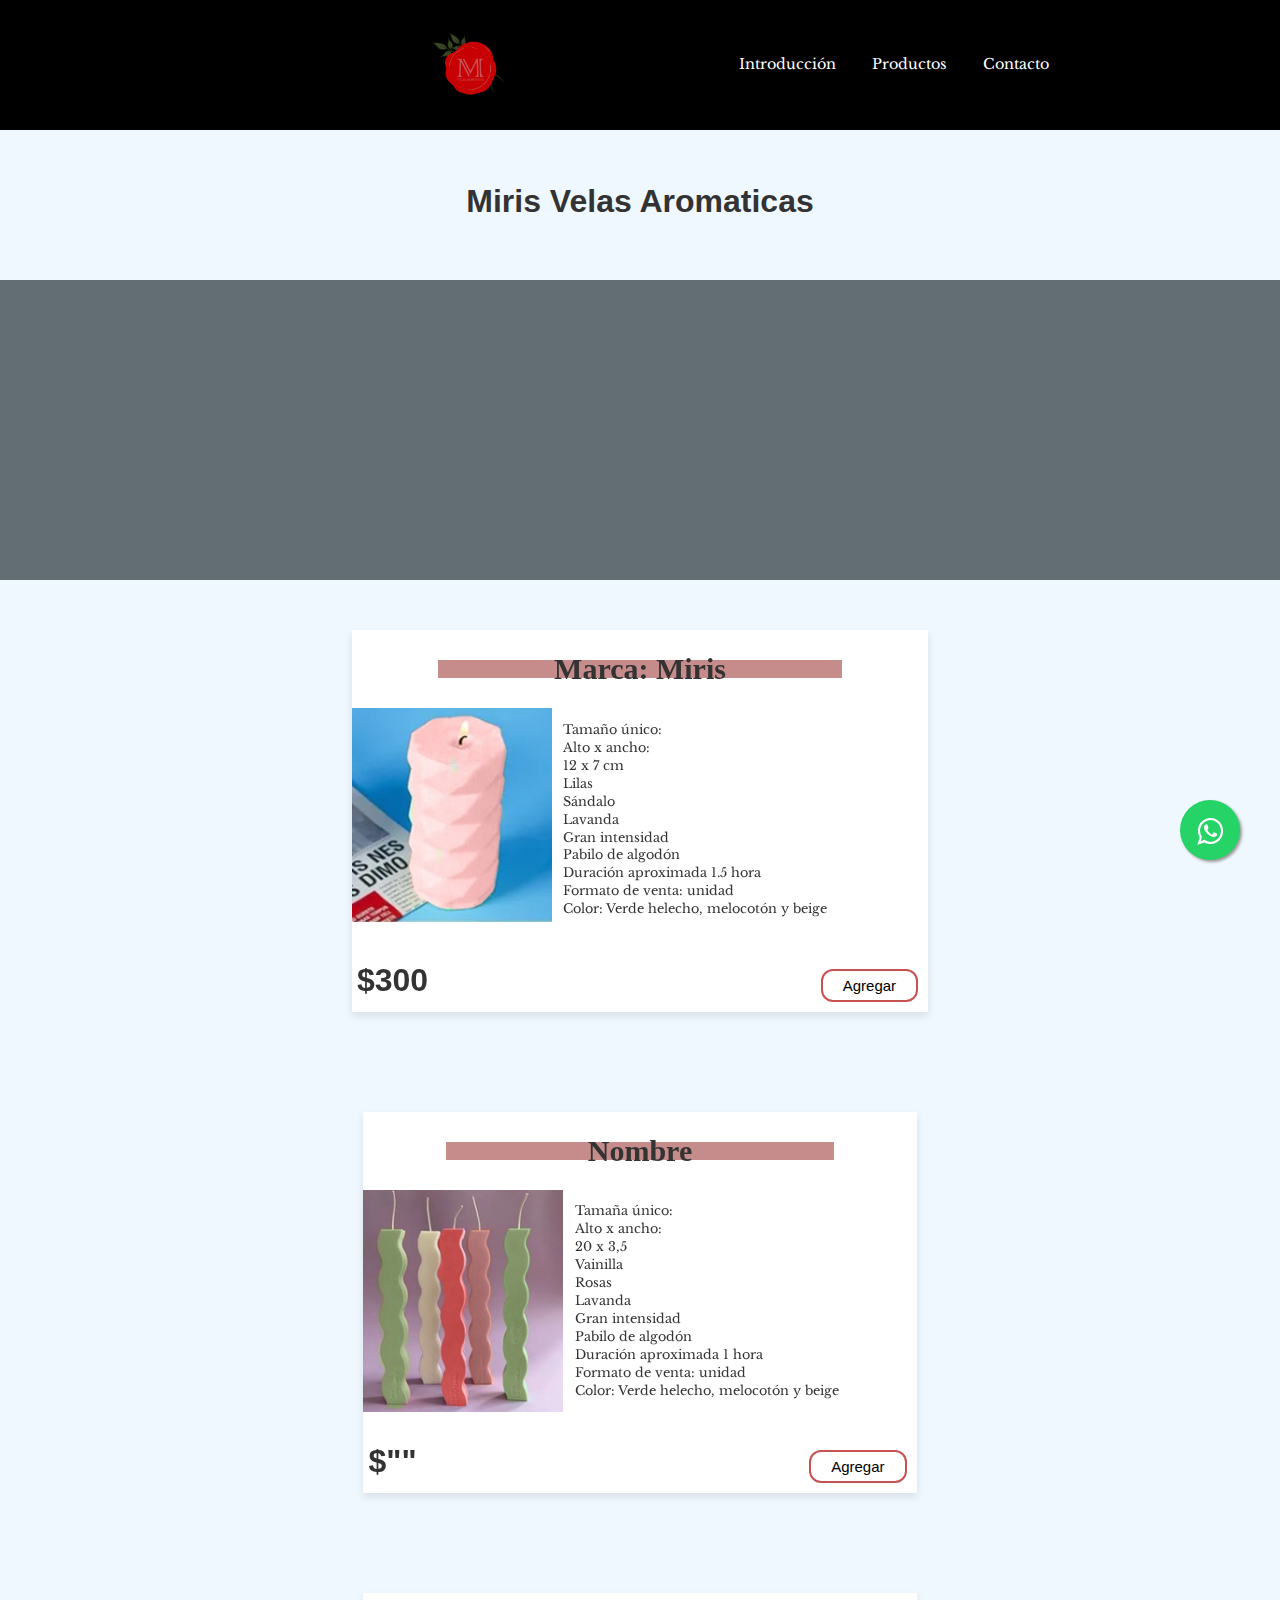
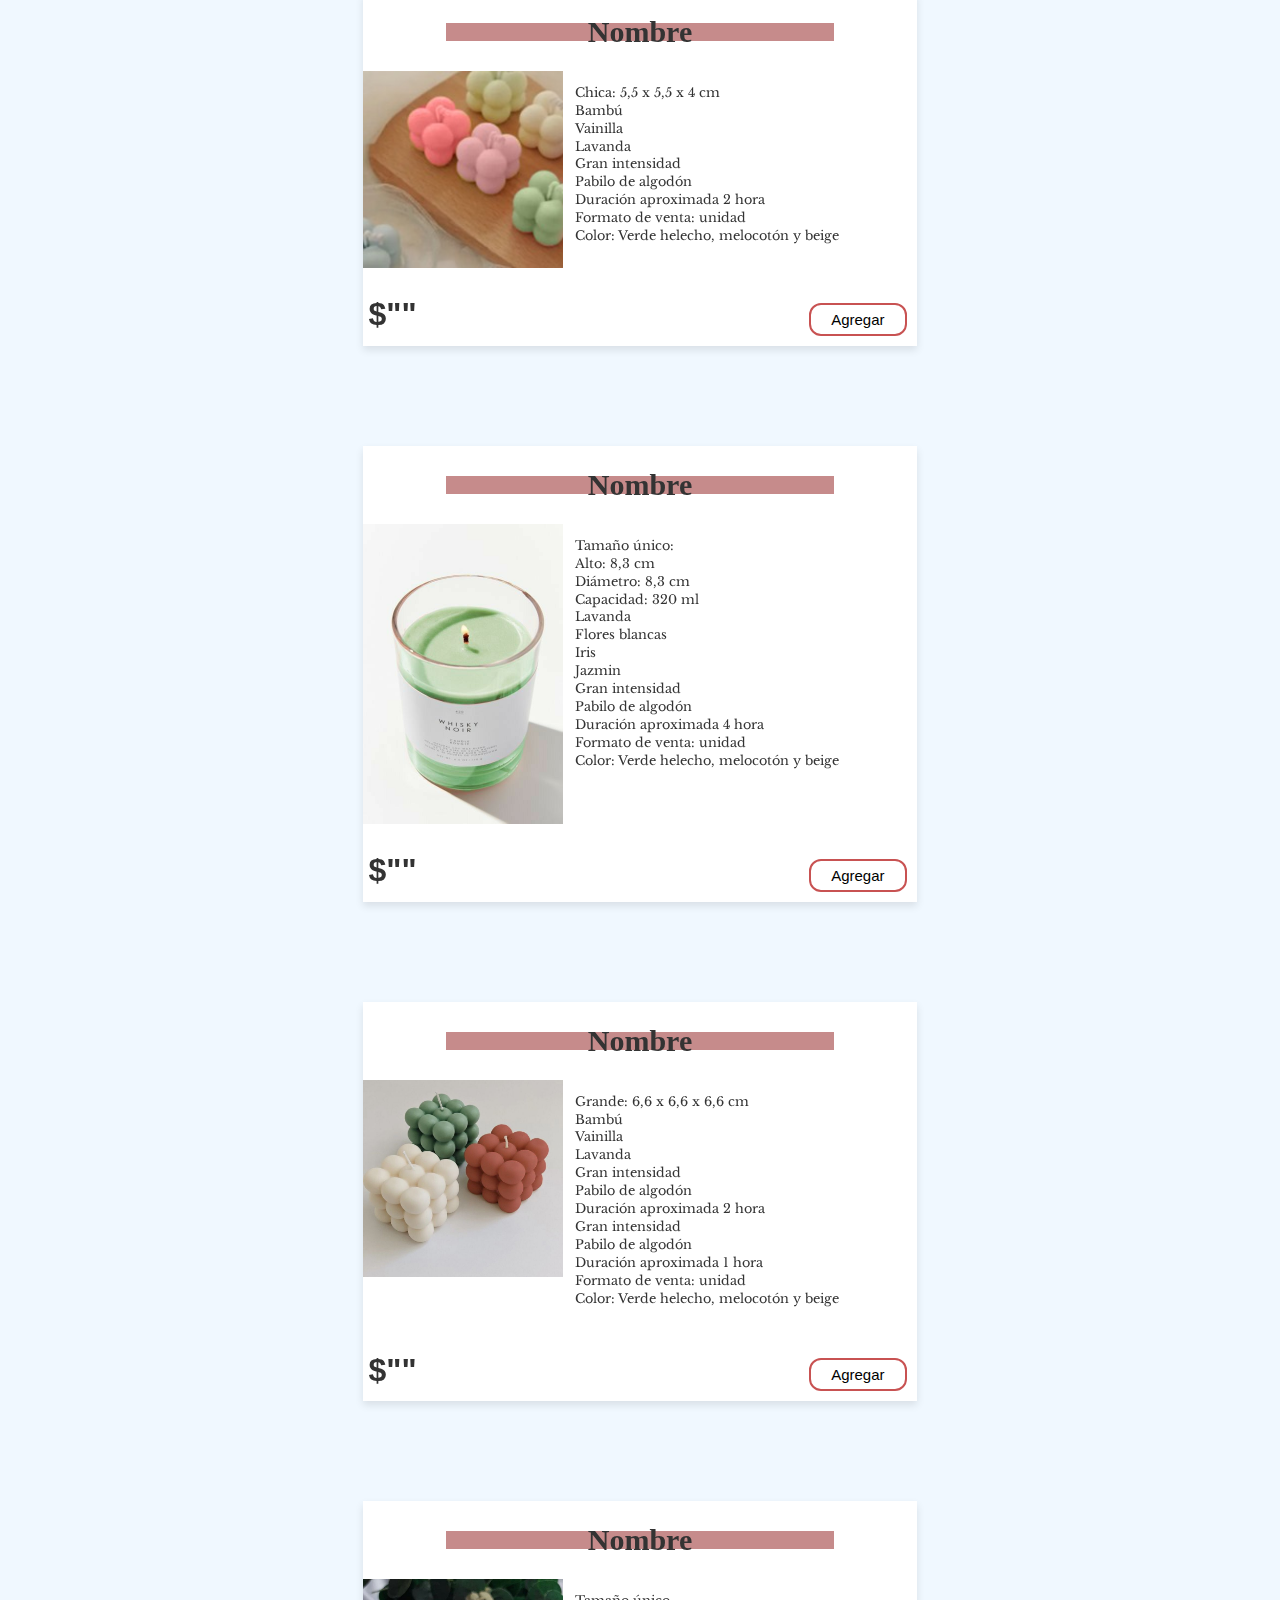
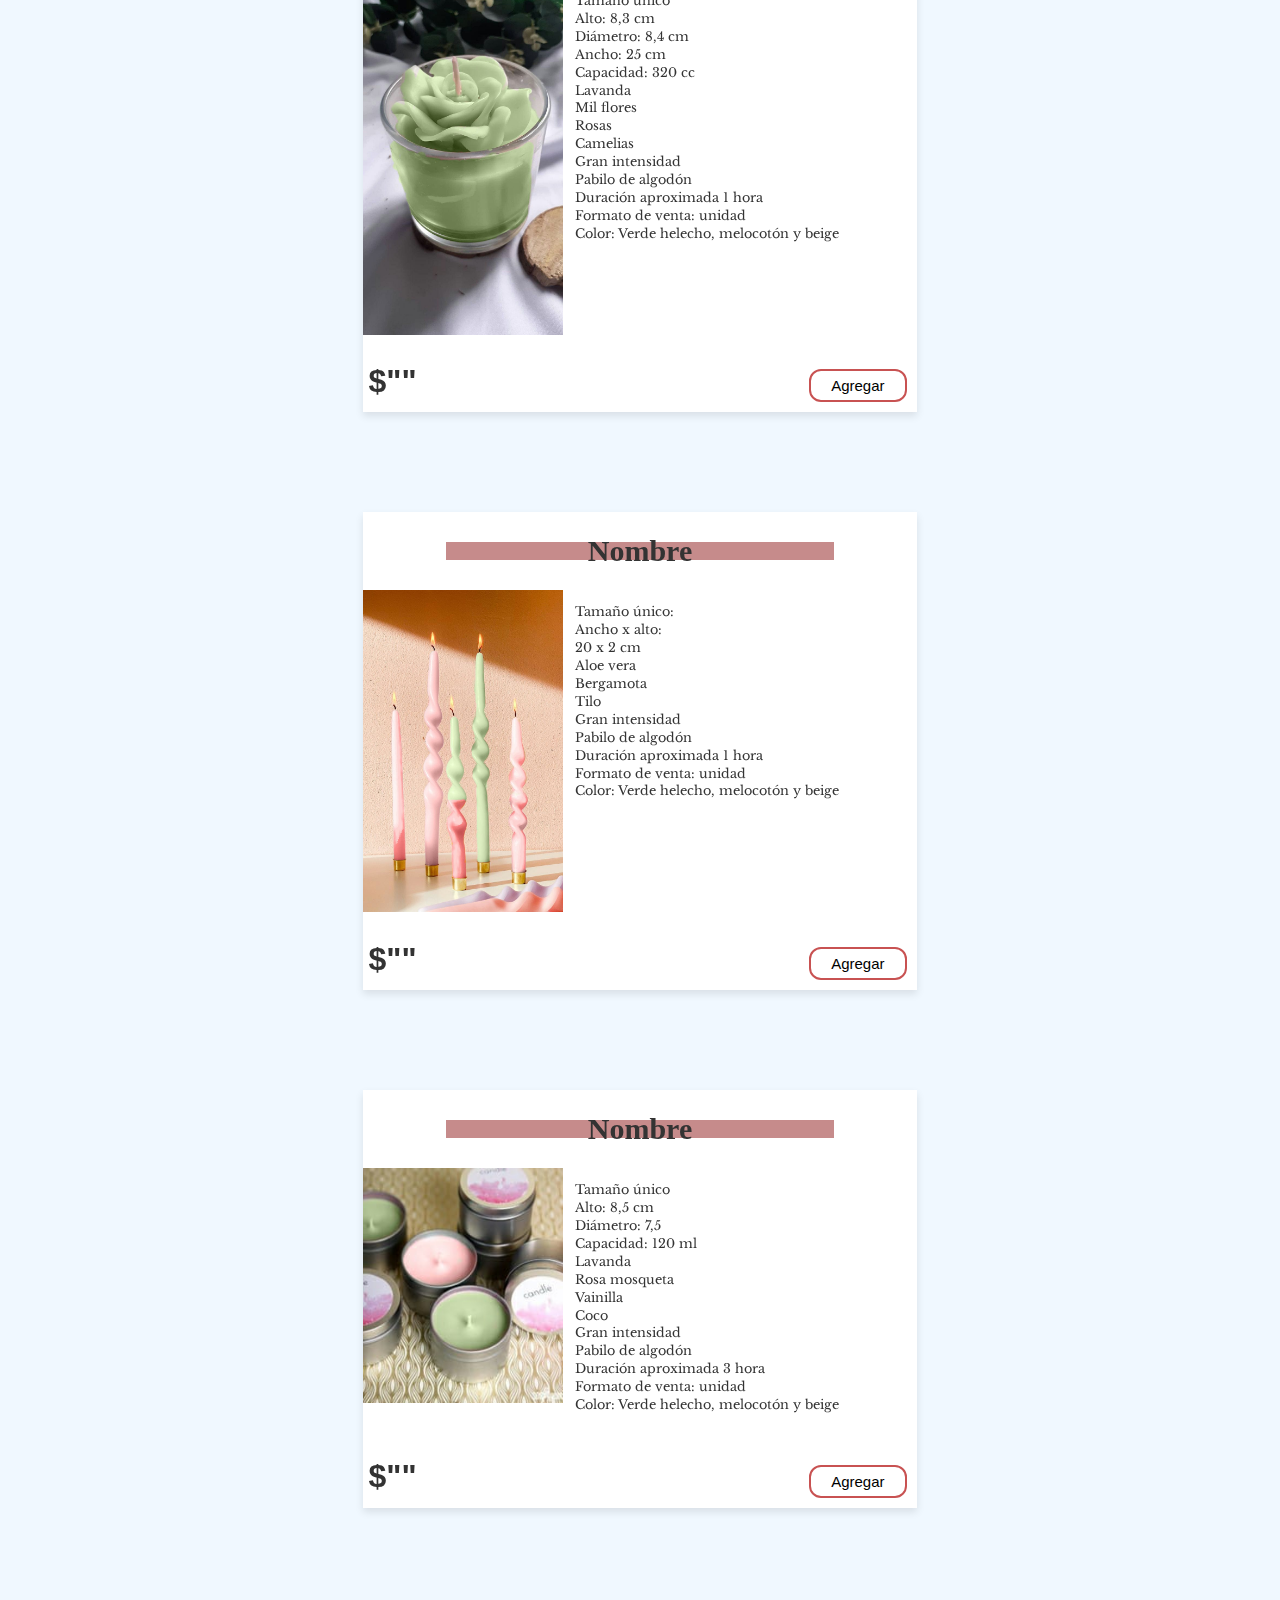
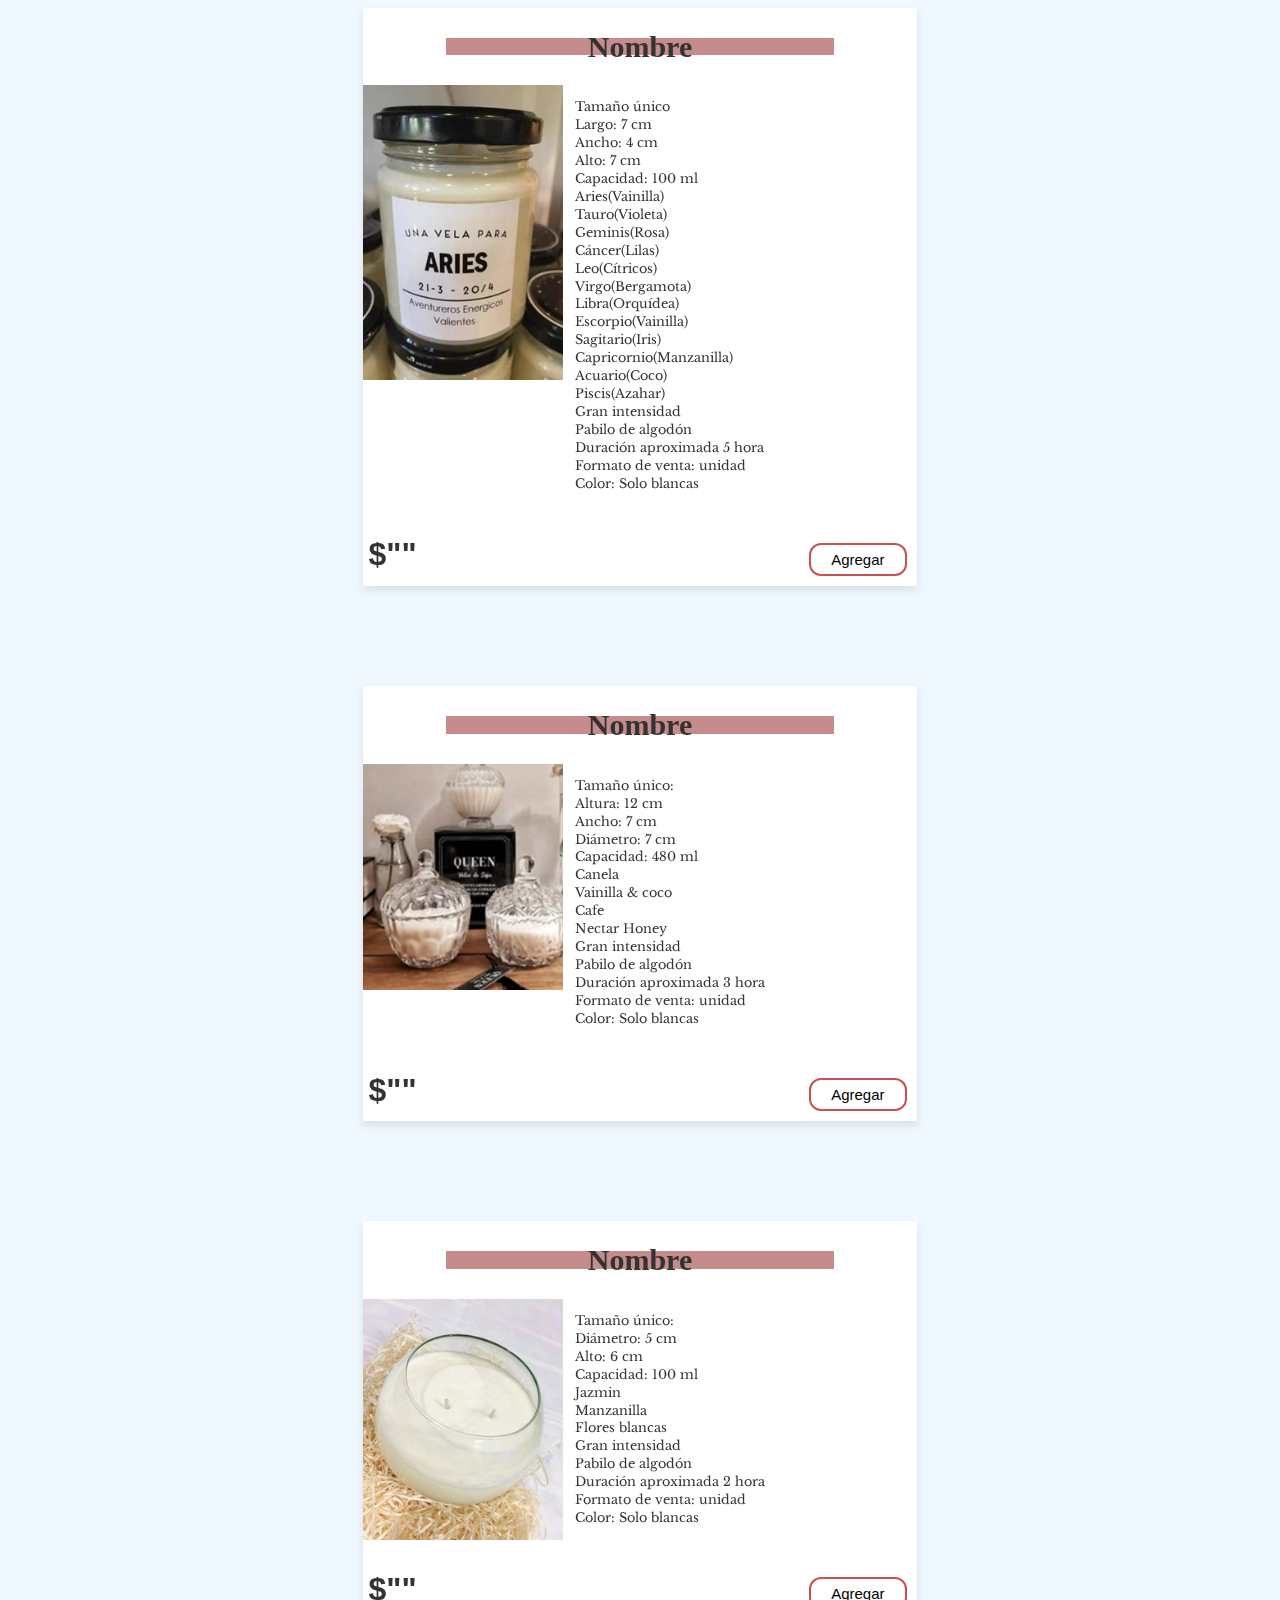
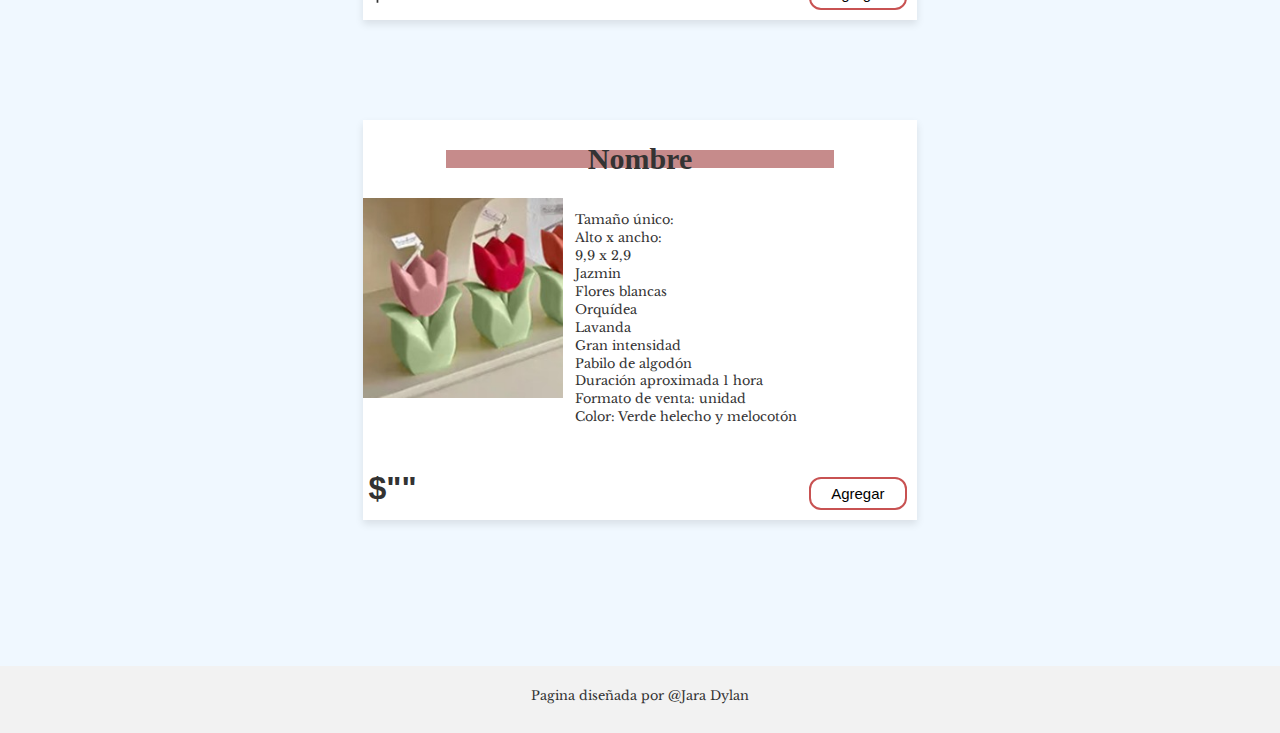
<file: Tienda Productos/productos.html>
<!DOCTYPE html>
<html>
<head>
    <title> Miris</title>
    <meta charset="utf-8">
    <meta name="viewport" content="width=device-width, inicial-scale=1">
    <link rel="stylesheet" href="../Mirisv.css">
    <link rel="stylesheet" href="styles.css">
    <link rel="stylesheet" href="script.js">
    <link rel="icon" href="../Imagenes/LogoMiris.ico">
    <link href="https://fonts.googleapis.com/css2?family=Square+Peg&display=swap" rel="stylesheet"> <!--font-family: 'Square Peg', cursive;-->
    <link href="https://fonts.googleapis.com/css2?family=Libre+Baskerville:ital@0;1&family=Square+Peg&display=swap" rel="stylesheet">
    <!-- font-family: 'Libre Baskerville', serif; -->
    <link href="http://fonts.cdnfonts.com/css/halimun" rel="stylesheet"> <!-- font-family: 'Halimun', sans-serif;-->
    <!---->
</head>
<body>  
   <header class="header">
    <div class="container logo-nav-container">
      <a class="logo"></a>

  <img class="img" src="../Imagenes/LogoMiriss.png">
      <nav class="navigation">
        <div class="letras">
      <ul>
        <li><a href="../index.html">Introducci&oacute;n</a></li>
        <li><a href="">Productos</a>
          <ul>
              <li><a href="productos.html">Velas</a></li><br>
              <li><a href="sahumerios/sahumerios.html">Sahumerios</a></li><br>
              <li><a href="difusores/difusores.html">Difusores</a>
          </ul>
       </li>
        <li><a href="C:\Users\dylan\Desktop\Miris\Tienda Productos\Contacto/contacto.html">Contacto</a></li>
        </ul>
      </nav>
    </div>
  </header>

   <main class="main">
    <div class="container">
      <h1>Miris Velas Aromaticas</h1>
    </div>
    <br>
    <br>

    <section class="banner">
    <div class="banner-content">
    </div>
  </section>

  <link rel="stylesheet" href="https://maxcdn.bootstrapcdn.com/font-awesome/4.5.0/css/font-awesome.min.css">
  <a 
    href="https://api.whatsapp.com/send?phone=5195508107&text=Hola%21%20Quisiera%20m%C3%A1s%20informaci%C3%B3n%20sobre%20Varela%202." class="float" target="_blank">
    <i class="fa fa-whatsapp my-float"></i>
  </a>
    <div class="page-content">
    <div class="product-container">


        <h3>Marca: Miris</h3>
        <div style="display:inline-block;vertical-align:top;">
        <img src="Imagenes productos/image001.jpg">
        </div>
        <div class="letraft" style="display:inline-block;">
        <p>
        Tamaño único:<br>
        Alto x ancho:<br>
        12 x 7 cm<br>
        Lilas<br>
        Sándalo<br>
        Lavanda<br>
        Gran intensidad<br>
        Pabilo de algodón<br>
        Duración aproximada 1.5 hora<br>
        Formato de venta: unidad<br>
        Color: Verde helecho, melocotón y beige<br>
        </p>
        </div>
        <h1>$300</h1>
        <button class="button-add" onclick="add('product-1, 300')">Agregar</button>
        </div>

    <div class="product-container">
        <h3>Nombre</h3>
        <div style="display:inline-block;vertical-align:top;">
        <img src="Imagenes productos/image002.jpg">
    </div>
        <div class="letraft" style="display:inline-block;">
        <p>
        Tamaña único:<br>
        Alto x ancho:<br>
        20 x 3,5<br>
        Vainilla<br>
        Rosas<br>
        Lavanda<br>
        Gran intensidad<br>
        Pabilo de algodón<br>
        Duración aproximada 1 hora<br>
        Formato de venta: unidad<br>
        Color: Verde helecho, melocotón y beige<br>
        </p>
        </div>
        <h1>$""</h1>
        <button class="button-add" onclick="add('product-2, 300')">Agregar</button>
    </div>
     <div class="product-container">
        <h3>Nombre</h3>
        <div style="display:inline-block;vertical-align:top;">
        <img src="Imagenes productos/image003.jpg">
    </div>
        <div class="letraft" style="display:inline-block;">
        <p>
        Chica: 5,5 x 5,5 x 4 cm<br>
        Bambú<br>
        Vainilla<br>
        Lavanda<br>
        Gran intensidad<br>
        Pabilo de algodón<br>
        Duración aproximada 2 hora<br>
        Formato de venta: unidad<br>
        Color: Verde helecho, melocotón y beige<br>
        </p>
        </div>
        <h1>$""</h1>
        <button class="button-add" onclick="add('product-3, 300')">Agregar</button>
    </div>
     <div class="product-container">
        <h3>Nombre</h3>
        <div style="display:inline-block;vertical-align:top;">
        <img src="Imagenes productos/image004.jpg">
    </div>
        <div class="letraft" style="display:inline-block;">
        <p>
        Tamaño único:<br>
        Alto: 8,3 cm<br>
        Diámetro: 8,3 cm<br>
        Capacidad: 320 ml<br>
        Lavanda<br>
        Flores blancas<br>
        Iris<br>
        Jazmin<br>
        Gran intensidad<br>
        Pabilo de algodón<br>
        Duración aproximada 4 hora<br>
        Formato de venta: unidad<br>
        Color: Verde helecho, melocotón y beige<br>
        </p>
        </div>
        <h1>$""</h1>
        <button class="button-add" onclick="add('product-4, 300')">Agregar</button>
    </div>
     <div class="product-container">
        <h3>Nombre</h3>
        <div style="display:inline-block;vertical-align:top;">
        <img src="Imagenes productos/image005.jpg">
    </div>
        <div class="letraft" style="display:inline-block;">
        <p>
            Grande: 6,6 x 6,6 x 6,6 cm<br>
        Bambú<br>
        Vainilla<br>
        Lavanda<br>
        Gran intensidad<br>
        Pabilo de algodón<br>
        Duración aproximada 2 hora<br>
        Gran intensidad<br>
        Pabilo de algodón<br>
        Duración aproximada 1 hora<br>
        Formato de venta: unidad<br>
        Color: Verde helecho, melocotón y beige<br>
        </p>
        </div>
        <h1>$""</h1>
        <button class="button-add" onclick="add('product-5, 300')">Agregar</button>
    </div>
     <div class="product-container">
        <h3>Nombre</h3>
        <div style="display:inline-block;vertical-align:top;">
        <img src="Imagenes productos/image006.jpg">
    </div>
        <div class="letraft" style="display:inline-block;">
        <p>
        Tamaño único<br>
        Alto: 8,3 cm<br>
        Diámetro: 8,4 cm<br>
        Ancho: 25 cm<br>
        Capacidad: 320 cc<br>
        Lavanda<br>
        Mil flores<br>
        Rosas<br>
        Camelias<br>
        Gran intensidad<br>
        Pabilo de algodón<br>
        Duración aproximada 1 hora<br>
        Formato de venta: unidad<br>
        Color: Verde helecho, melocotón y beige<br>
        </p>
        </div>
        <h1>$""</h1>
        <button class="button-add" onclick="add('product-6, 300')">Agregar</button>
    </div>
     <div class="product-container">
        <h3>Nombre</h3>
        <div style="display:inline-block;vertical-align:top;">
        <img src="Imagenes productos/image007.jpg">
    </div>
        <div class="letraft" style="display:inline-block;">
        <p>
        Tamaño único:<br>
        Ancho x alto:<br>
        20 x 2 cm<br>
        Aloe vera<br>
        Bergamota<br>
        Tilo<br>
        Gran intensidad<br>
        Pabilo de algodón<br>
        Duración aproximada 1 hora<br>
        Formato de venta: unidad<br>
        Color: Verde helecho, melocotón y beige<br>
        </p>
        </div>
        <h1>$""</h1>
        <button class="button-add" onclick="add('product-7, 300')">Agregar</button>
    </div>
     <div class="product-container"> 
        <h3>Nombre</h3>
        <div style="display:inline-block;vertical-align:top;">
        <img src="Imagenes productos/image008.jpg">
    </div>
        <div class="letraft" style="display:inline-block;">
        <p>
        Tamaño único<br>
        Alto: 8,5 cm<br>
        Diámetro: 7,5<br>
        Capacidad: 120 ml<br>
        Lavanda<br>
        Rosa mosqueta<br>
        Vainilla<br>
        Coco<br>
        Gran intensidad<br>
        Pabilo de algodón<br>
        Duración aproximada 3 hora<br>
        Formato de venta: unidad<br>
        Color: Verde helecho, melocotón y beige<br>
        </p>
        </div>
        <h1>$""</h1>
        <button class="button-add" onclick="add('product-8, 300')">Agregar</button>
    </div>
     <div class="product-container">
        <h3>Nombre</h3>
        <div style="display:inline-block;vertical-align:top;">
        <img src="Imagenes productos/image009.jpg">
    </div>
        <div class="letraft" style="display:inline-block;">
        <p>
        Tamaño único<br>
        Largo: 7 cm<br>
        Ancho: 4 cm<br>
        Alto: 7 cm<br>
        Capacidad: 100 ml<br>
        Aries(Vainilla)<br>
        Tauro(Violeta)<br>
        Geminis(Rosa)<br>
        Cáncer(Lilas)<br>
        Leo(Cítricos)<br>
        Virgo(Bergamota)<br>
        Libra(Orquídea)<br>
        Escorpio(Vainilla)<br>
        Sagitario(Iris)<br>
        Capricornio(Manzanilla)<br>
        Acuario(Coco)<br>
        Piscis(Azahar)<br>
        Gran intensidad<br>
        Pabilo de algodón<br>
        Duración aproximada 5 hora<br>
        Formato de venta: unidad<br>
        Color: Solo blancas<br>
        </p>
        </div>
        <h1>$""</h1>
        <button class="button-add" onclick="add('product-9, 300')">Agregar</button>
    </div>
     <div class="product-container">
        <h3>Nombre</h3>
        <div style="display:inline-block;vertical-align:top;">
        <img src="Imagenes productos/image010.jpg">
    </div>
        <div class="letraft" style="display:inline-block;">
        <p>
        Tamaño único:<br>
        Altura: 12 cm<br>
        Ancho: 7 cm<br>
        Diámetro: 7 cm<br>
        Capacidad: 480 ml<br>
        Canela<br>
        Vainilla & coco<br>
        Cafe<br>
        Nectar Honey<br>
        Gran intensidad<br>
        Pabilo de algodón<br>
        Duración aproximada 3 hora<br>
        Formato de venta: unidad<br>
        Color: Solo blancas<br>
        </p>
        </div>
        <h1>$""</h1>
        <button class="button-add" onclick="add('product-10, 300')">Agregar</button>
    </div>
     <div class="product-container">
        <h3>Nombre</h3>
        <div style="display:inline-block;vertical-align:top;">
        <img src="Imagenes productos/image011.jpg">
        </div>
        <div class="letraft" style="display:inline-block;">
        <p>
        Tamaño único:<br>
        Diámetro: 5 cm<br>
        Alto: 6 cm<br>
        Capacidad: 100 ml<br>
        Jazmin<br>
        Manzanilla<br>
        Flores blancas<br>
        Gran intensidad<br>
        Pabilo de algodón<br>
        Duración aproximada 2 hora<br>
        Formato de venta: unidad<br>
        Color: Solo blancas<br>
        </p>
        </div>
        <h1>$""</h1>
        <button class="button-add" onclick="add('product-11, 300')">Agregar</button>
    </div>
     <div class="product-container">
        <h3>Nombre</h3>
        <div style="display:inline-block;vertical-align:top;">
        <img src="Imagenes productos/image012.jpg">
    </div>
        <div class="letraft" style="display:inline-block;">
        <p>
        Tamaño único:<br>
        Alto x ancho:<br>
        9,9 x 2,9<br>
        Jazmin<br>
        Flores blancas<br>
        Orquídea<br>
        Lavanda <br>
        Gran intensidad<br>
        Pabilo de algodón<br>
        Duración aproximada 1 hora<br>
        Formato de venta: unidad<br>
        Color: Verde helecho y melocotón<br>
        </p>
        </div>
        <h1>$""</h1>
        <button class="button-add" onclick="add('product-12, 300')">Agregar</button>
    </div>

</div>
    <footer class="footer">
      <div class="container">
        <p> Pagina diseñada por @Jara Dylan</p>  
      </div>
    </footer>     
</body>
</html>
</file>
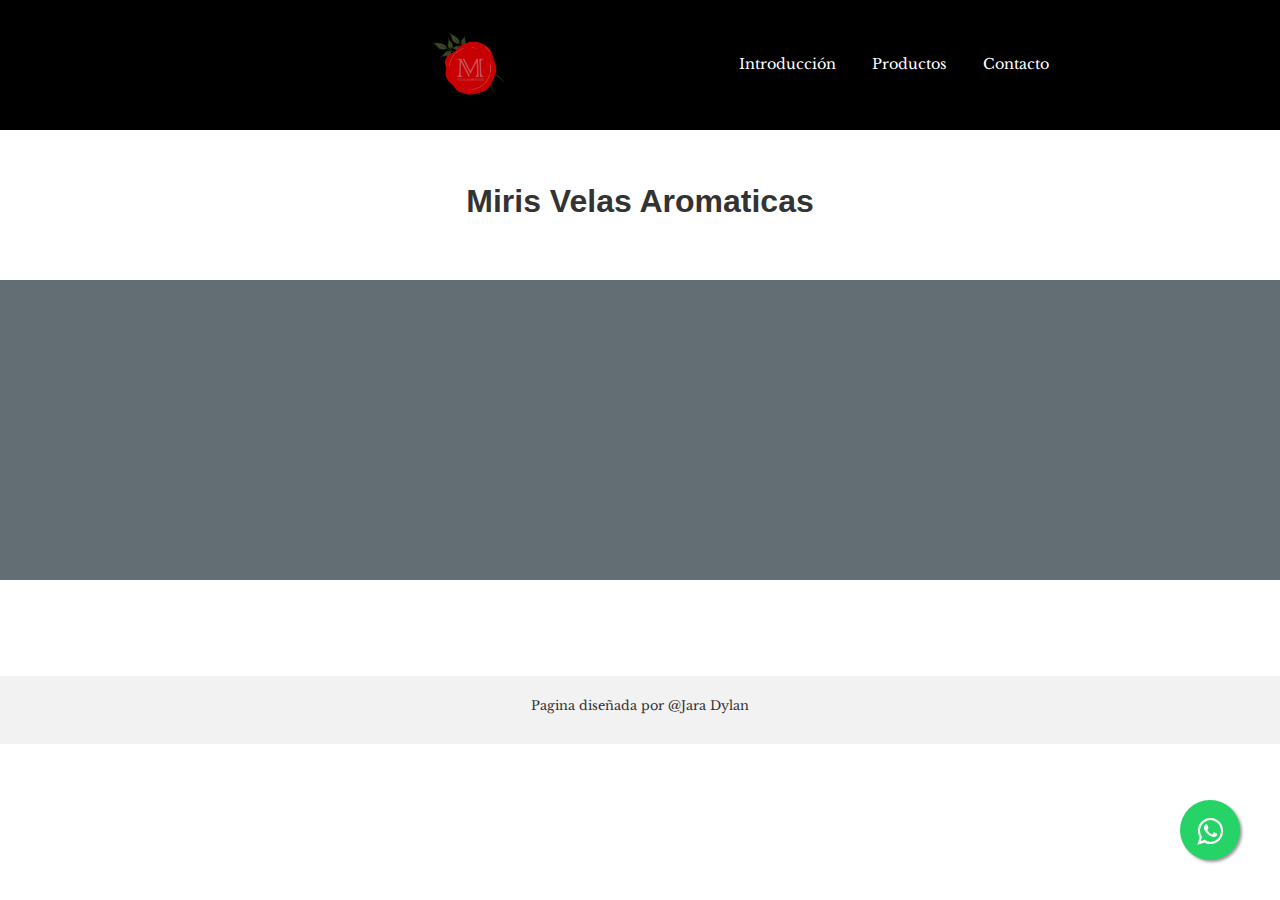
<file: Tienda Productos/Contacto/contacto.html>
<!DOCTYPE html>
<html>
<head>
    <title> Miris</title>
    <meta name="viewport" content="width=device-width, inicial-scale=1">
    <link rel="stylesheet" href="../../Mirisv.css">
    <link rel="icon" href="../../Imagenes/LogoMiris.ico">
    <a href="C:\Users\dylan\Desktop\Miris\Tienda Productos.html"></a>
    <link href="https://fonts.googleapis.com/css2?family=Square+Peg&display=swap" rel="stylesheet"> <!--font-family: 'Square Peg', cursive;-->
    <link href="https://fonts.googleapis.com/css2?family=Libre+Baskerville:ital@0;1&family=Square+Peg&display=swap" rel="stylesheet">
    <!-- font-family: 'Libre Baskerville', serif; -->
    <link href="http://fonts.cdnfonts.com/css/halimun" rel="stylesheet"> <!-- font-family: 'Halimun', sans-serif;-->
    <!---->
</head>
<body>  
   <header class="header">
    <div class="container logo-nav-container">
      <a class="logo"></a>


      <link rel="stylesheet" href="https://maxcdn.bootstrapcdn.com/font-awesome/4.5.0/css/font-awesome.min.css">
  <a 
    href="https://api.whatsapp.com/send?phone=5195508107&text=Hola%21%20Quisiera%20m%C3%A1s%20informaci%C3%B3n%20sobre%20Varela%202." class="float" target="_blank">
    <i class="fa fa-whatsapp my-float"></i>
  </a>

      <img class="img" src="../../Imagenes/LogoMiriss.png">
      <nav class="navigation">
        <div class="letras">
     <ul>
        <li><a href="../../index.html">Introducci&oacute;n</a></li>
        <li><a >Productos</a>
          <ul>
              <li><a href="../productos.html">Velas</a></li><br>
              <li><a href="../sahumerios/sahumerios.html">Sahumerios</a></li><br>
              <li><a href="../difusores/difusores.html">Difusores</a>
          </ul>
       </li>
        <li><a href="contacto.html">Contacto</a></li>
        </ul>
      </nav>
    </div>
  </header>
  </header>

   <main class="main">
    <div class="container">
      <h1>Miris Velas Aromaticas</h1>
    </div>
    <br>
    <br>

    <section class="banner">
    <div class="banner-content">
    </div>
  </section>

      <footer class="footer">
      <div class="container">
        <p> Pagina diseñada por @Jara Dylan</p>  
      </div>
    </footer>     
</body>
</html>
</file>
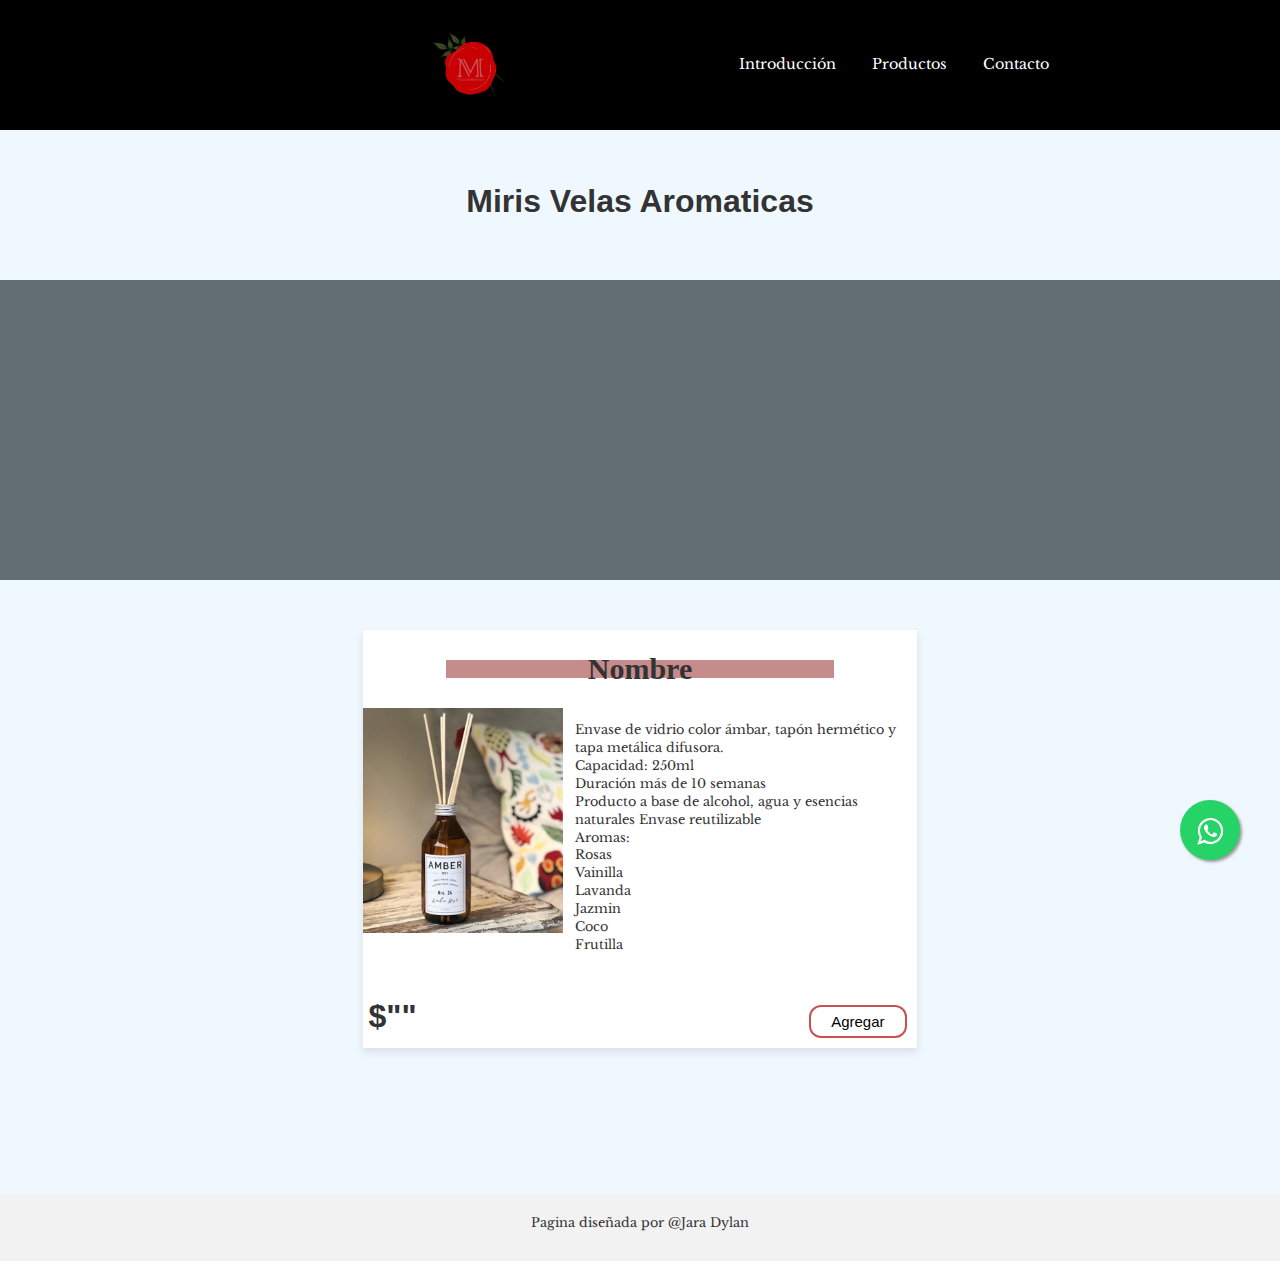
<file: Tienda Productos/difusores/difusores.html>
<!DOCTYPE html>
<html>
<head>
    <title> Miris</title>
    <meta name="viewport" content="width=device-width, inicial-scale=1">
    <link rel="stylesheet" href="../../Mirisv.css">
    <link rel="icon" href="../../Imagenes/LogoMiris.ico">
    <link rel="stylesheet" href="../styles.css">
    <a href="C:\Users\dylan\Desktop\Miris\Tienda Productos.html"></a>
    <link href="https://fonts.googleapis.com/css2?family=Square+Peg&display=swap" rel="stylesheet"> <!--font-family: 'Square Peg', cursive;-->
    <link href="https://fonts.googleapis.com/css2?family=Libre+Baskerville:ital@0;1&family=Square+Peg&display=swap" rel="stylesheet">
    <!-- font-family: 'Libre Baskerville', serif; -->
    <link href="http://fonts.cdnfonts.com/css/halimun" rel="stylesheet"> <!-- font-family: 'Halimun', sans-serif;-->
    <!---->
</head>
<body>  
   <header class="header">
    <div class="container logo-nav-container">
      <a class="logo"></a>

      <link rel="stylesheet" href="https://maxcdn.bootstrapcdn.com/font-awesome/4.5.0/css/font-awesome.min.css">
  <a 
    href="https://api.whatsapp.com/send?phone=5195508107&text=Hola%21%20Quisiera%20m%C3%A1s%20informaci%C3%B3n%20sobre%20Varela%202." class="float" target="_blank">
    <i class="fa fa-whatsapp my-float"></i>
  </a>

      <img class="img" src="../../Imagenes/LogoMiriss.png">
      <nav class="navigation">
        <div class="letras">
      <ul>
        <li><a href="../../index.html">Introducci&oacute;n</a></li>
        <li><a href="">Productos</a>
          <ul>
              <li><a href="../productos.html">Velas</a></li><br>

              <li><a href="../sahumerios/sahumerios.html">Sahumerios</a></li><br>

              <li><a href="difusores.html">Difusores</a>

          </ul>
       </li>
        <li><a href="../Contacto/contacto.html">Contacto</a></li>
        </ul>
      </nav>
    </div>
  </header>

   <main class="main">
    <div class="container">
      <h1>Miris Velas Aromaticas</h1>
    </div>
    <br>
    <br>

    <section class="banner">
    <div class="banner-content">
    </div>
  </section>

    <div class="page-content">
    <div class="product-container">
        <h3>Nombre</h3>
        <div style="display:inline-block;vertical-align:top;">
        <img src="../Imagenes productos/image015.jpg">
    </div>
        <div class="letraft" style="display:inline-block;">
        <p>
        Envase de vidrio color ámbar, tapón hermético y <br> tapa metálica difusora.<br>
        Capacidad: 250ml<br> 
        Duración más de 10 semanas<br>
        Producto a base de alcohol, agua y esencias <br> naturales Envase reutilizable<br>
        Aromas:<br>
        Rosas<br>
        Vainilla<br>
        Lavanda<br>
        Jazmin<br>
        Coco<br>
        Frutilla<br>
        </p>
        </div>
        <h1>$""</h1>
        <button class="button-add" onclick="add('product-15, 300')">Agregar</button>
    </div>

</div>
      <footer class="footer">
      <div class="container">
        <p> Pagina diseñada por @Jara Dylan</p>  
      </div>
    </footer>     
</body>
</html>
</file>
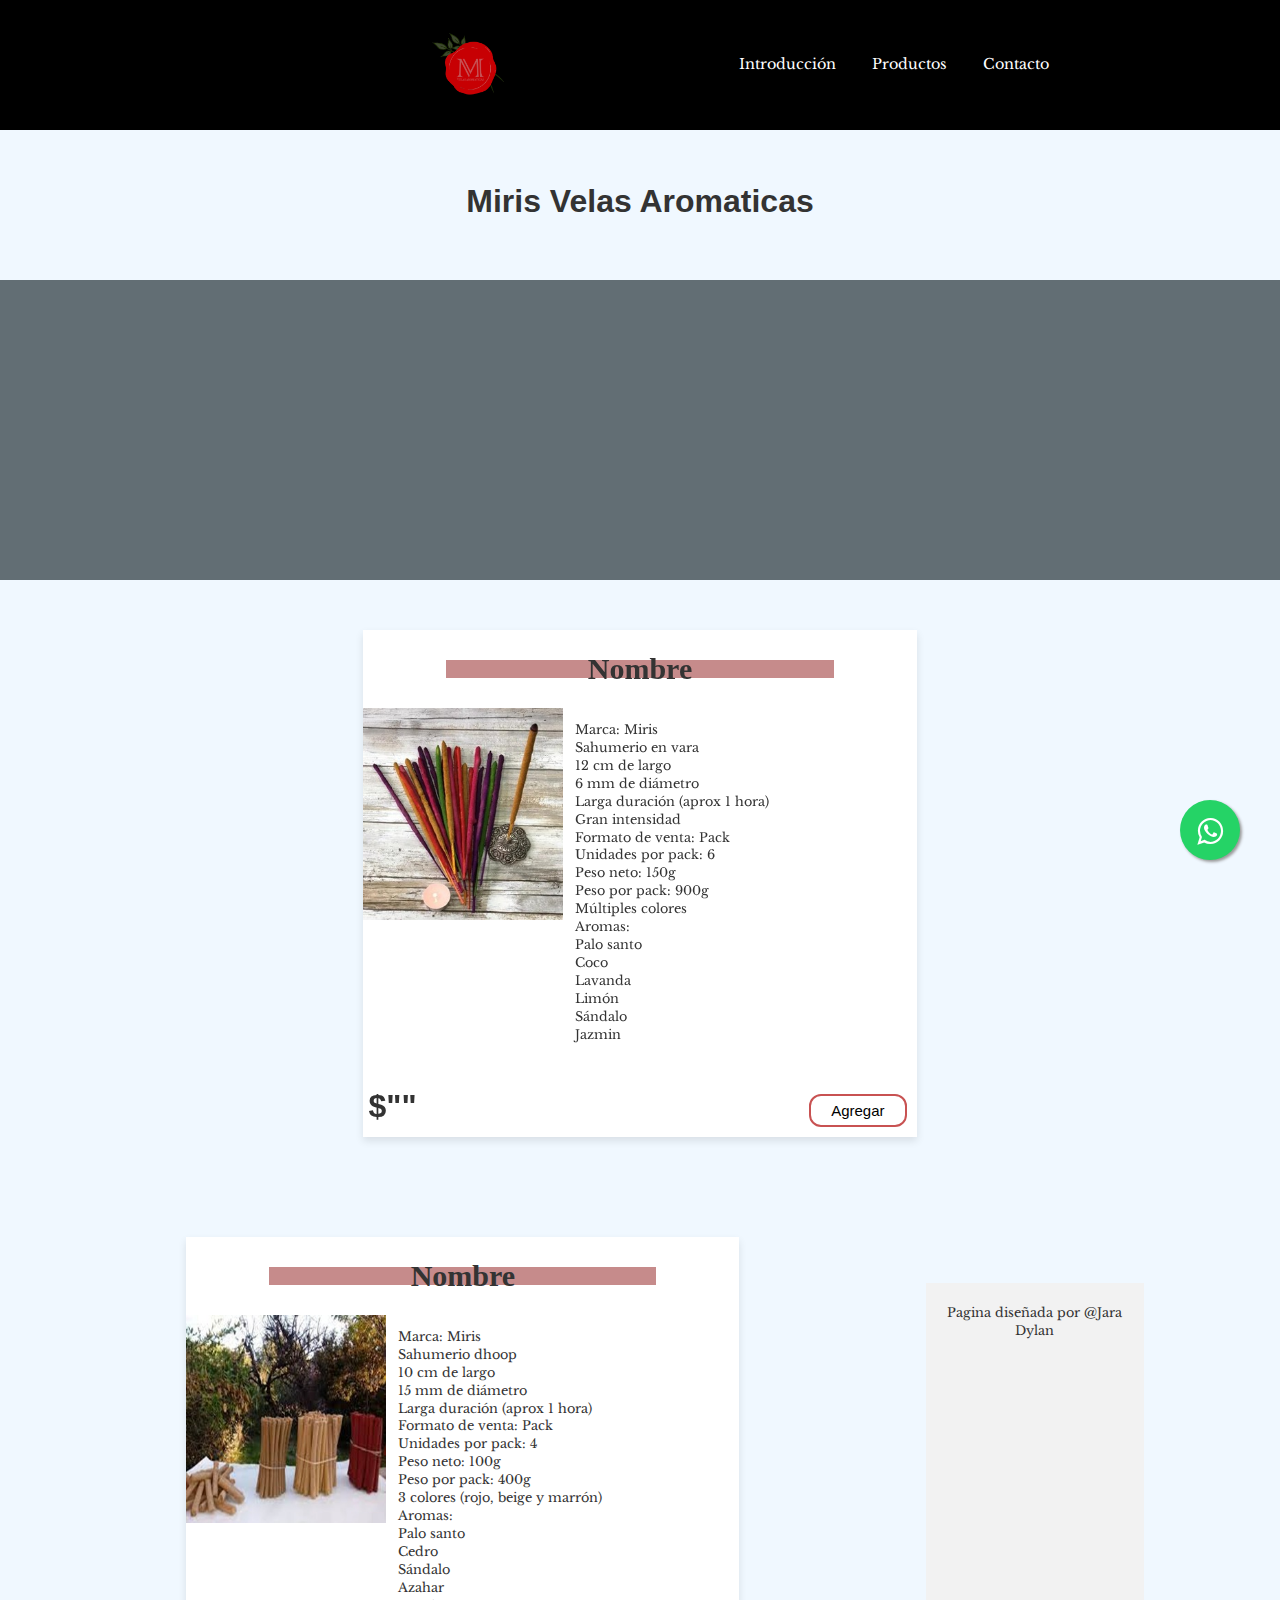
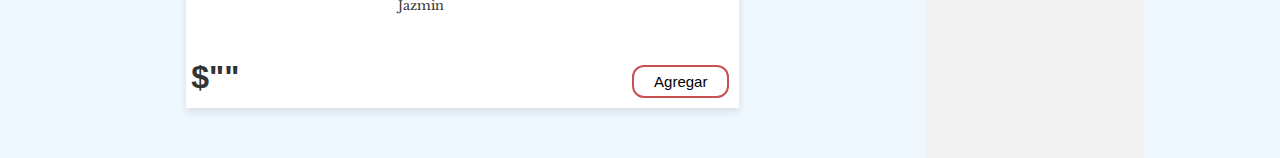
<file: Tienda Productos/sahumerios/sahumerios.html>
<!DOCTYPE html>
<html>
<head>
    <title> Miris</title>
    <meta name="viewport" content="width=device-width, inicial-scale=1">
    <link rel="stylesheet" href="../../Mirisv.css">
    <link rel="stylesheet" href="../styles.css">
    <link rel="icon" href="../../Imagenes/LogoMiris.ico">
    <a href="C:\Users\dylan\Desktop\Miris\Tienda Productos.html"></a>
    <link href="https://fonts.googleapis.com/css2?family=Square+Peg&display=swap" rel="stylesheet"> <!--font-family: 'Square Peg', cursive;-->
    <link href="https://fonts.googleapis.com/css2?family=Libre+Baskerville:ital@0;1&family=Square+Peg&display=swap" rel="stylesheet">
    <!-- font-family: 'Libre Baskerville', serif; -->
    <link href="http://fonts.cdnfonts.com/css/halimun" rel="stylesheet"> <!-- font-family: 'Halimun', sans-serif;-->
    <!---->
</head>
<body>  
   <header class="header">
    <div class="container logo-nav-container">
      <a class="logo"></a>

      <link rel="stylesheet" href="https://maxcdn.bootstrapcdn.com/font-awesome/4.5.0/css/font-awesome.min.css">
  <a 
    href="https://api.whatsapp.com/send?phone=5195508107&text=Hola%21%20Quisiera%20m%C3%A1s%20informaci%C3%B3n%20sobre%20Varela%202." class="float" target="_blank">
    <i class="fa fa-whatsapp my-float"></i>
  </a>

      <img class="img" src="../../Imagenes/LogoMiriss.png">
      <nav class="navigation">
        <div class="letras">
      <ul>
        <li><a href="../../index.html">Introducci&oacute;n</a></li>
        <li><a href="">Productos</a>
          <ul>
              <li><a href="../productos.html">Velas</a></li><br>
              <li><a href="sahumerios.html">Sahumerios</a></li><br>
              <li><a href="../difusores/difusores.html">Difusores</a>
          </ul>
       </li>
        <li><a href="../Contacto/contacto.html">Contacto</a></li>
        </ul>
      </nav>
    </div>
  </header>

   <main class="main">
    <div class="container">
      <h1>Miris Velas Aromaticas</h1>
    </div>
    <br>
    <br>

    <section class="banner">
    <div class="banner-content">
  </section>

  <div class="page-content">
    <div class="product-container">
        <h3>Nombre</h3>
        <div style="display:inline-block;vertical-align:top;">
        <img src="../Imagenes productos/image013.jpg">
    </div>
        <div class="letraft" style="display:inline-block;">
    <p>
        Marca: Miris<br>
        Sahumerio en vara<br>
        12 cm de largo<br>
        6 mm de diámetro<br>
        Larga duración (aprox 1 hora)<br>
        Gran intensidad<br>
        Formato de venta: Pack<br>
        Unidades por pack: 6<br>
        Peso neto: 150g<br>
        Peso por pack: 900g<br>
        Múltiples colores<br>
        Aromas:<br>
        Palo santo<br>
        Coco<br>
        Lavanda<br>
        Limón<br>
        Sándalo<br>
        Jazmin<br>
    </p>
        </div>
        <h1>$""</h1>
        <button class="button-add" onclick="add('product-13, 300')">Agregar</button>
    </div>

        <div class="product-container">
        <h3>Nombre</h3>
        <div style="display:inline-block;vertical-align:top;">
        <img src="../Imagenes productos/image014.jpg">
    </div>
        <div class="letraft" style="display:inline-block;">
        <p>
        Marca: Miris<br>
        Sahumerio dhoop<br>
        10 cm de largo<br>
        15 mm de diámetro<br>
        Larga duración (aprox 1 hora)<br>
        Formato de venta: Pack<br>
        Unidades por pack: 4<br>
        Peso neto: 100g<br>
        Peso por pack: 400g<br>
        3 colores (rojo, beige y marrón) <br>
        Aromas:<br>
        Palo santo<br>
        Cedro<br>
        Sándalo<br>
        Azahar<br>
        Jazmin<br>
        </p>
        </div>
        <h1>$""</h1>
        <button class="button-add" onclick="add('product-14, 300')">Agregar</button>
    </div>

      <footer class="footer">
      <div class="container">
        <p> Pagina diseñada por @Jara Dylan</p>  
      </div>
    </footer>     
</body>
</html>
</file>
<file: Mirisv.css>
body{
  font-family: 'Libre Baskerville', serif;
  color: #333;
  font-size: 0.8rem;
  line-height: 1.4em;
  margin: 0;
}

h3{
 font-family: 'Halimun';
 margin-left: 15%;
 margin-right: 15%;
 text-align: center;
 font-size:30px;
 background-color: #C68B8B;
}
.float{
  position:fixed;
  width:60px;
  height:60px;
  bottom:40px;
  right:40px;
  background-color:#25d366;
  color:#FFF;
  border-radius:50px;
  text-align:center;
  font-size:30px;
  box-shadow: 2px 2px 3px #999;
  z-index:100;
}
.float:hover {
  text-decoration: none;
  color: #25d366;
  background-color:#fff;
}

.my-float{
  margin-top:16px;
}


/*comienza la barra de navegacion*/
.letras{
  font-family: 'Libre Baskerville', serif;
  font-size: 0.9rem;
  color: #000000;
}


h1{
  font-family: 'Halimun', sans-serif;
  text-align: center;
  font-size: 2rem;
  line-height: 1.3em;
}
.estilo-paarrafos{
  text-align: justify;
  font-family: 'Baskerville';
  margin-left: 100px;
 margin-right: 100px;
 font-size: 20px;
}
p{
margin-bottom: 1.6em;
}

.container{
  width: 85%;
  max-width: 850px;
  margin: 0 auto;
}


.header{
  background: #000000;
  color: black;
  padding: 2rem 0;

  position: fixed;
  left: 0;
  top: 0;
  right: 0;

}
   .header a{
    color: #ffffff;
    text-decoration: none;
   }

.logo-nav-container{
  display: flex;
  justify-content: space-between;
  align-items: center;
  flex-wrap: wrap;
}

.logo{
  letter-spacing: 5px;
  font-size: 1.4em;
}
.img{
  width: 75px;
  right: 0px;
}

.navigation ul{
  margin: 0;
  padding: 0;
  list-style: none;
}

   .navigation ul li{
    display: inline-block;
   }

   .navigation li a{
      background-color: black;
      color: #fff;
      text-decoration: none; 
      padding: 10px 14px;
      display: block;
    }
    .navigation li a:hover{
      background-color: #434343;
    }
    .navigation>li{
      float:left;
    }
    .navigation li ul{
      display:none;
      position: absolute;
      min-width: 140px;
    }
    .navigation li:hover>ul {
      display: block;
    }

         .navigation ul li a{
          display: block;
          padding: 0.5rem 1rem;
          transition: al 0.4s linear;
          border-radius: 5px; 
         }
             .navigation ul li a:hover{
              background: #C85252; 
             }

.main{
  padding-top: 10rem;
}
.container p{
  font-family: 'Libre Baskerville', serif;
}
.footer{
  background:#f2f2f2;
  padding: 0.5rem 0;
  text-align: center;
  margin-top: 6rem; 
}

@media only screen and (){



  .navigation {
    width: 100%;
    margin-top: 1rem;
  }
  .navigation ul {
    display: none;
  }

   .navigation ul li{
    display: block;
   }

         .navigation ul li a{
          display: block;
          padding: 0.5rem 0;
          transition: al 0.4s linear;
          border-radius: 5px; 
         }
             .navigation ul li a:hover{
              background: #C85252; 
             }

}
/*termina personalizacion de la barra de navegacion*/


/*personalizacion del Banner*/
.banner{
  position: relative;
  width: 100%;
  height: 300px;
  background: #F5F5F5;
  background-size: cover;
  background-position: center;
  transition: all .1s ease-in-out;
  background-image: url(C:/Users/dylan/Desktop/Miris/Imagenes/banner.png);
  animation: banner 28s infinite linear;
  }

  .banner-content{
    margin: 0;
    padding: 0;
    width: 100%;
    height: 100%;
    color: #ffffff;
    background-color: rgba(0, 20, 30, .6);
    display: flex;
    flex-direction: column;
    justify-content: center;
    align-items: center;
  }
  .banner-content h2{
    margin: 0;
    padding: 0;
    padding-bottom: 30px;
    font-size: 40px;
    text-align: center;
  }
    .banner-content a{
      text-decoration: none;
      color: #ffffff;
      padding: 9px 20px;
      border: 1px solid #ffffff;
      text-transform: uppercase;
      transition: all .3s ease-in-out;
    }
    .banner-content a:hover{
      background-color: #718256 ;
      color: #333;

    }
@keyframes banner{
  0%{
    background-image: url(Imagenes/banner.png);
  }
  25%{
    background-image: url(Imagenes/banner.png);
  }
  26%{
    background-image: url(Imagenes/velas01.jpeg);
  }
  50%{
    background-image: url(Imagenes/velas01.jpeg);
  }
  51%{
    background-image: url(Imagenes/velas02.jpeg);
  }
  75%{
    background-image: url(Imagenes/velas02.jpeg);
  }
  76%{
    background-image: url(Imagenes/velas03.jpeg);
  }
  100%{
    background-image: url(Imagenes/velas03.jpeg);
  }
}
</file>
<file: Tienda Productos/styles.css>
body{
	margin:0px;
	background-color: aliceblue;
	font-family: 'Halimun', sans-serif;
	
}
}
.wrapper {
  width:100%; /* Establecemos el ancho*/
  max-width:1000px; /* ancho maximo*/
  margin:auto; /* Centramos los elementos */
  overflow:hidden; /* Eliminamos errores de float */
}

button {
	font-size: 15px;
	text-align: center;
	border-radius: 12px;
	padding: 6px 20px;
}
.letraft{
	font-family: 'Libre Baskerville', serif;
}

.page-nav{
	background-color: #C68B8B;
	border: 1px solid #000000;
	position: relative;

}
.page-nav h1 {
	margin: 25px;
	font-family: 'Halimun', sans-serif;
	text-align: right;
	
}

.button-checkout{
	background-color: white;
    color: black;
    border: 2px solid #000000; /* negro */
    transition-duration: 0.4s;
    position: absolute;
    right: 1px;
    bottom:0;
}
.button-checkout:hover{
  background-color: #718256; /* verde */
  color: white;
}

.page-content {
	display: flex;
	flex-wrap: wrap;
	justify-content: space-evenly;
	border: 1px  ;

}
.product-container{
	margin:50px;
	position: relative; 
	box-shadow: 0 4px 8px 0 rgba(0,0,0,0.1);
	background-color: white;
	flex-wrap: wrap;
	float: 150px;
	
}
.product-container:hover{
  box-shadow: 0 8px 16px 0 rgba(0,0,0,0.2);
}

.product-container img{
	width: 200px;
	margin-right: 8px;

}
.product-container h1{
	margin-bottom: 10px;
	margin-left: 5px;
	margin-right: 500px;
}

.button-add{
	
	background-color: white;
    color: black;
    border: 2px solid #C85252; /* rojo fuerte */
    transition-duration: 0.4s;
    position: absolute;
    right: 10px;
    bottom:10px;

}

.button-add:hover {
  background-color: #C85252; /* rojo fuerte */
  color: white;
}
</file>
